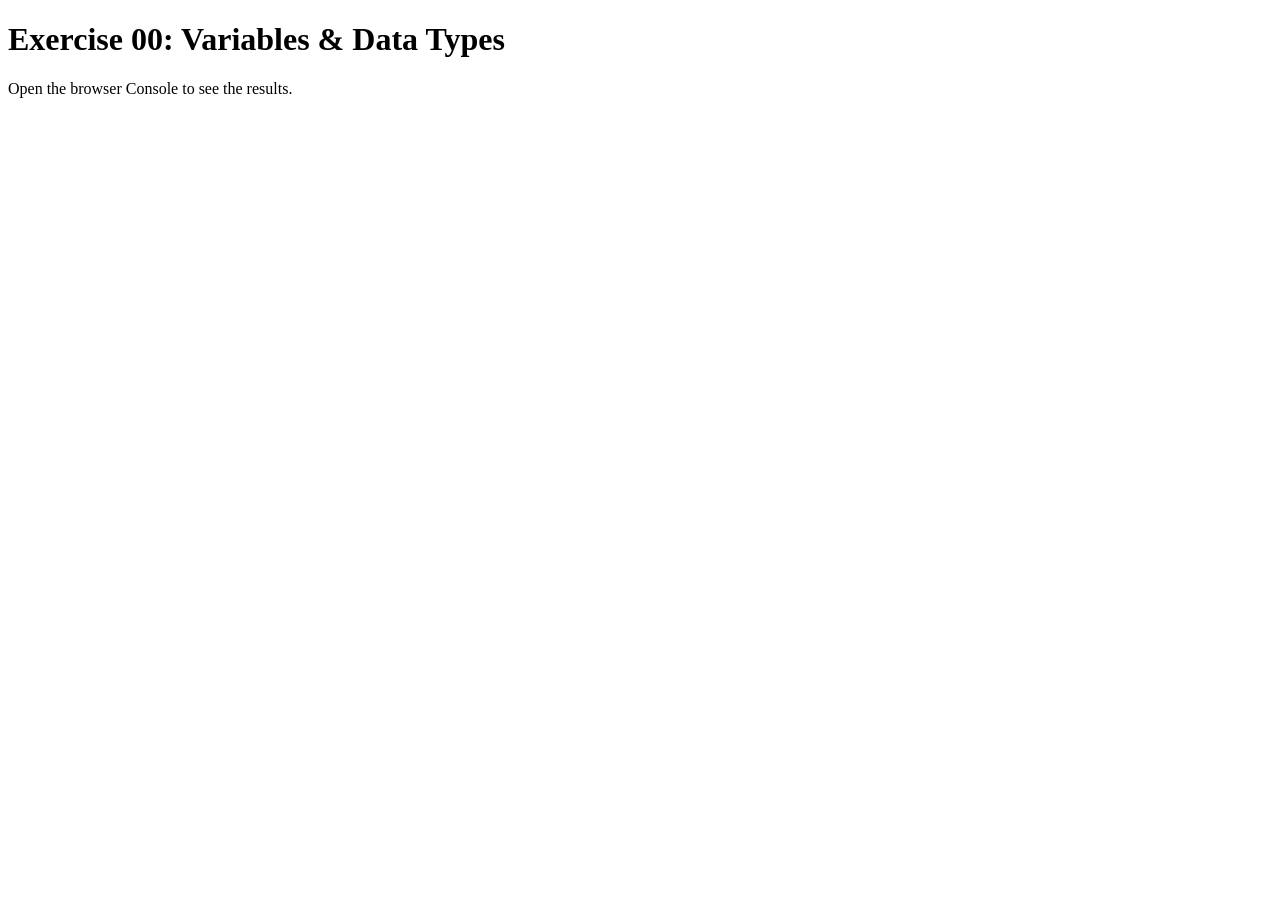
<file: ex00/index.html>
<!DOCTYPE html>
<html lang="en">
<head>
    <meta charset="UTF-8">
    <meta name="viewport" content="width=device-width, initial-scale=1.0">
    <title>Exercise 00 - Variables & Types</title>
    <script src="script.js" defer></script>
</head>
<body>
    <h1>Exercise 00: Variables & Data Types</h1>
    <p>Open the browser Console to see the results.</p>
</body>
</html>
</file>
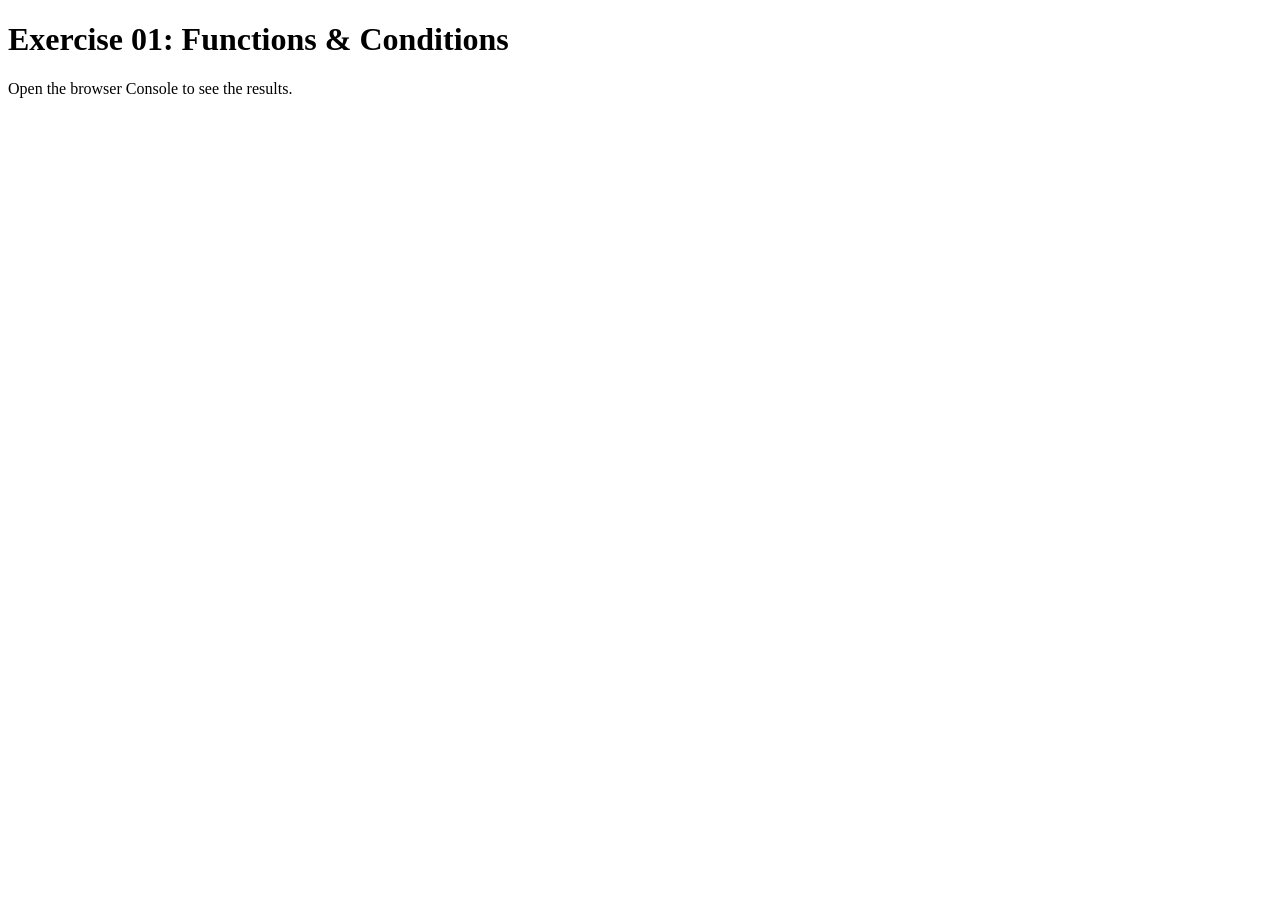
<file: ex01/index.html>
<!DOCTYPE html>
<html lang="en">
<head>
    <meta charset="UTF-8">
    <meta name="viewport" content="width=device-width, initial-scale=1.0">
    <title>Exercise 01 - Functions & Conditions</title>
    <script src="script.js" defer></script>
</head>
<body>
    <h1>Exercise 01: Functions & Conditions</h1>
    <p>Open the browser Console to see the results.</p>
</body>
</html>
</file>
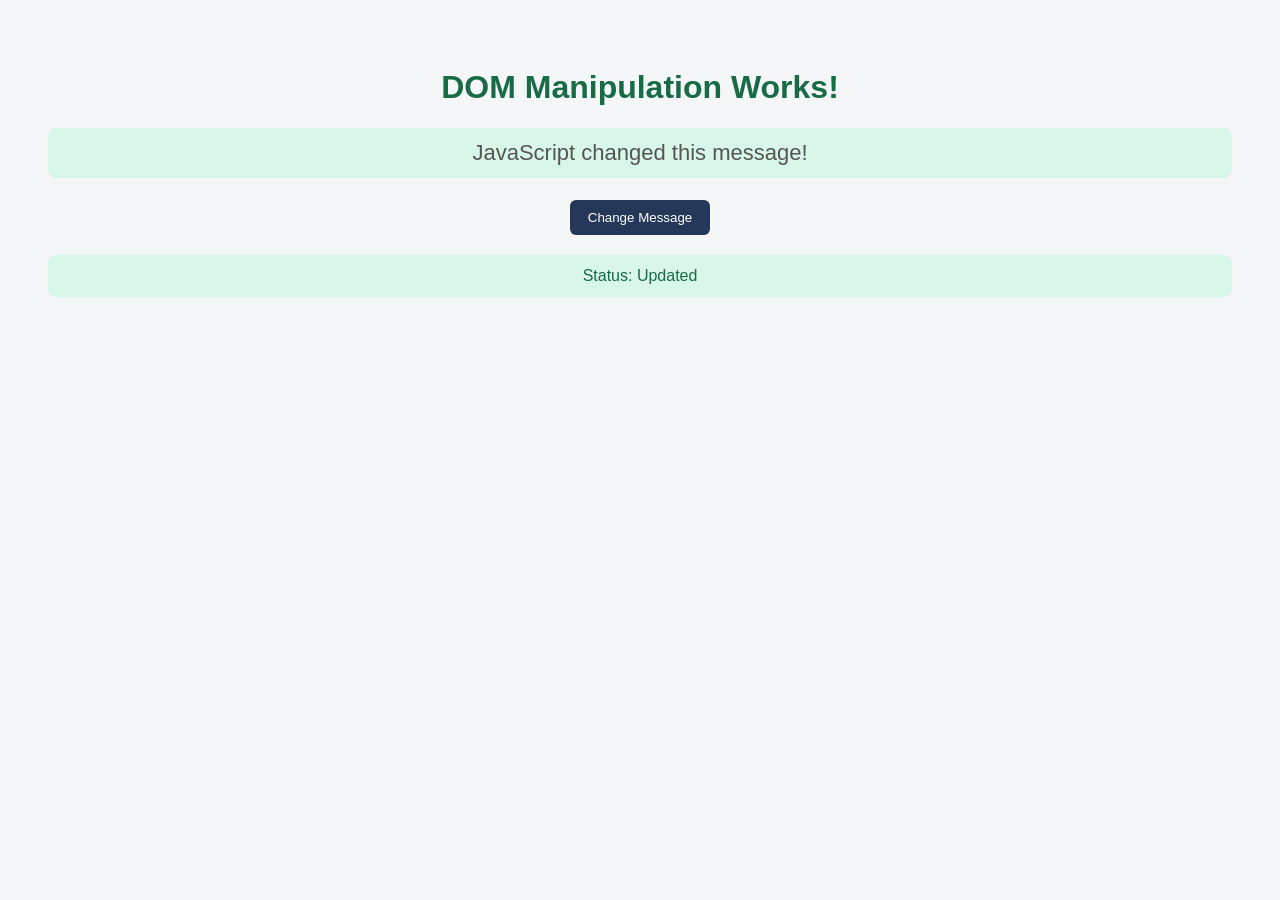
<file: ex02/index.html>
<!DOCTYPE html>
<html lang="en">
<head>
    <meta charset="UTF-8">
    <meta name="viewport" content="width=device-width, initial-scale=1.0">
    <title>Exercise 02 - Live DOM</title>
    <link rel="stylesheet" href="style.css">
    <script src="script.js" defer></script>
</head>
<body>
    <h1 id="page-title">Live DOM Manipulation</h1>

    <p id="message">This is the original message.</p>

    <button id="change-button">Change Message</button>

    <p class="status">Status: Waiting</p>
</body>
</html>
</file>
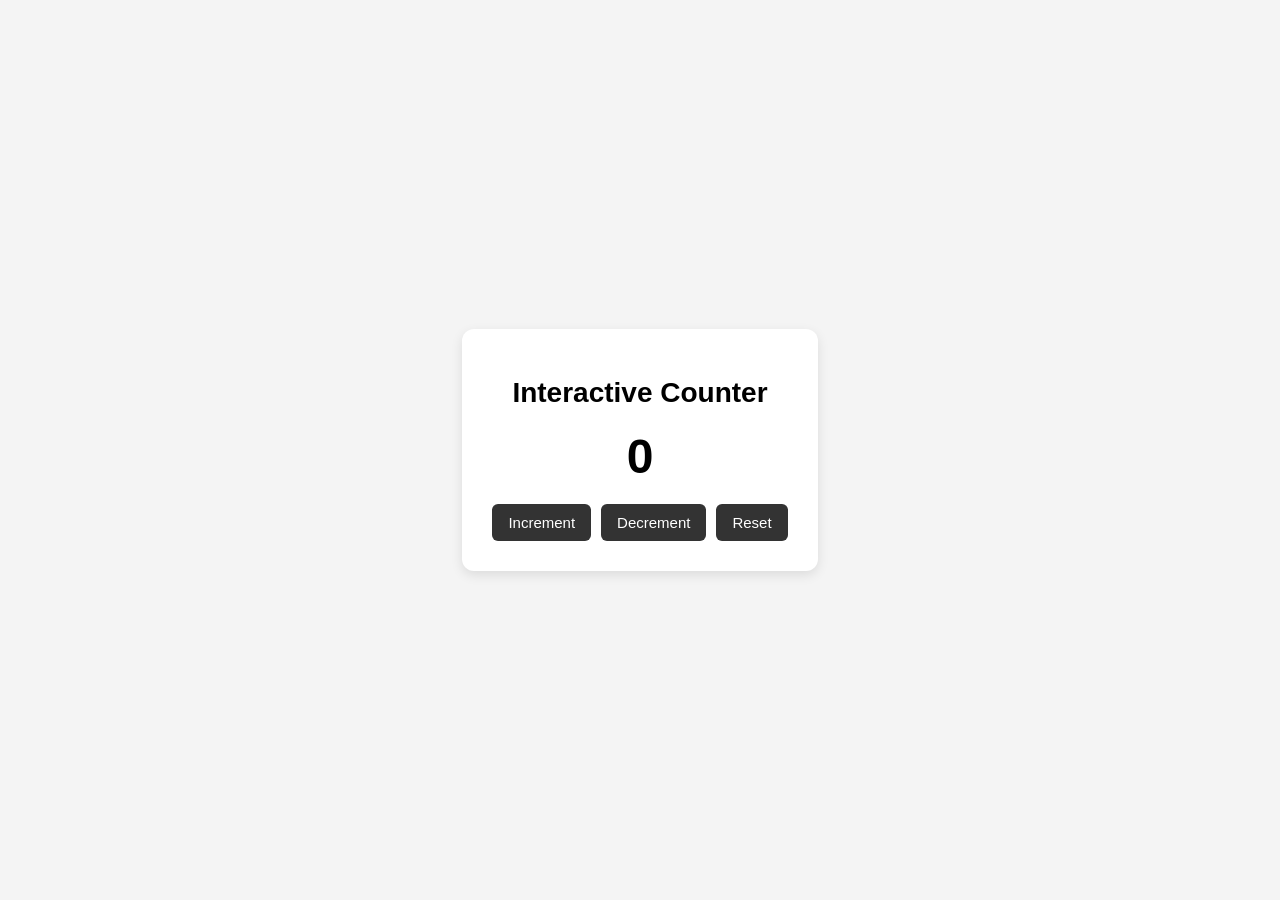
<file: ex03/index.html>
<!DOCTYPE html>
<html lang="en">
<head>
    <meta charset="UTF-8">
    <meta name="viewport" content="width=device-width, initial-scale=1.0">
    <title>Interactive Counter</title>
    <link rel="stylesheet" href="style.css">
    <script src="script.js" defer></script>
</head>
<body>
    <div class="counter-widget">
        <h1>Interactive Counter</h1>

        <p id="count">0</p>

        <div class="buttons">
            <button id="increment" type="button">Increment</button>
            <button id="decrement" type="button">Decrement</button>
            <button id="reset" type="button">Reset</button>
        </div>
    </div>
</body>
</html>
</file>
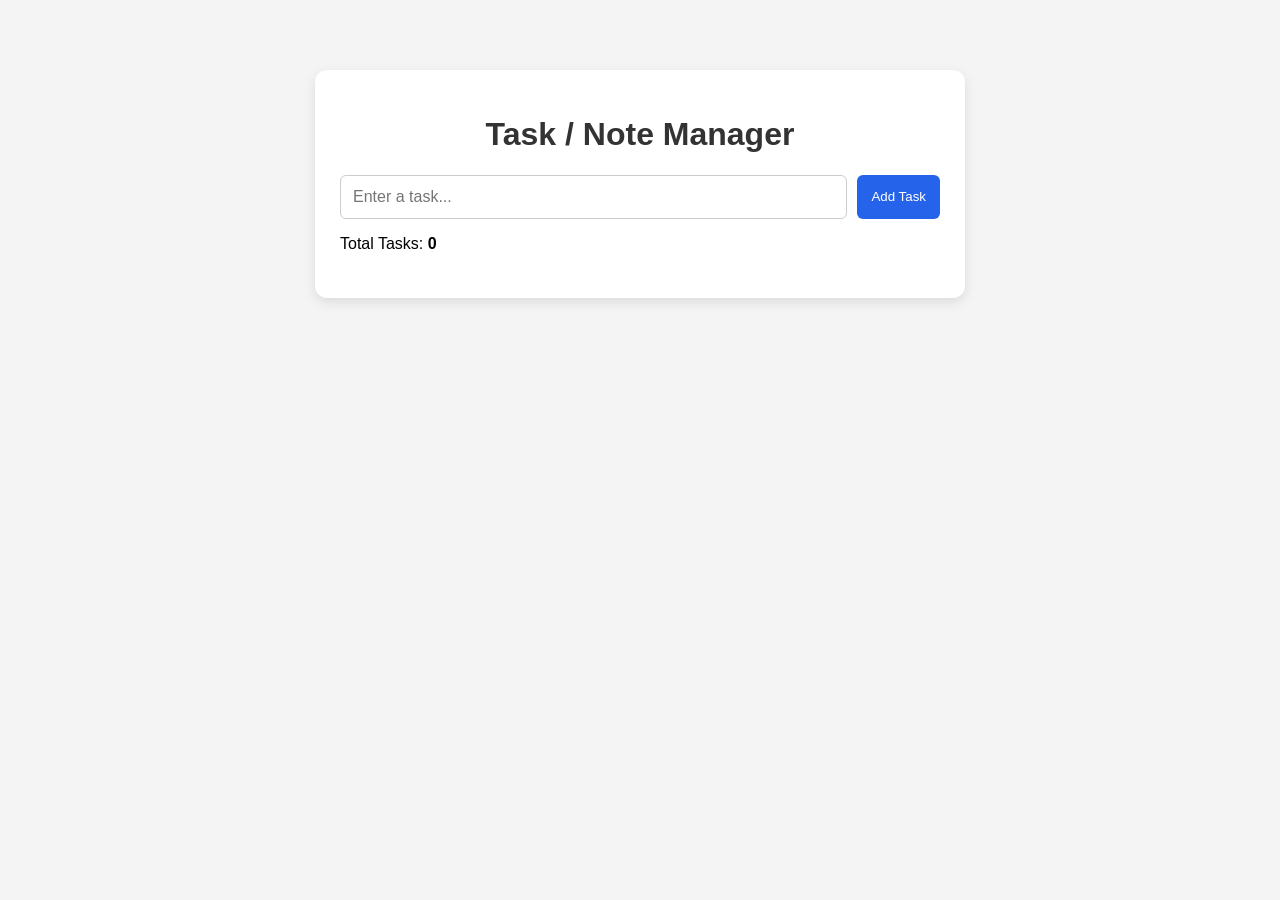
<file: ex04/index.html>
<!DOCTYPE html>
<html lang="en">
<head>
    <meta charset="UTF-8">
    <meta name="viewport" content="width=device-width, initial-scale=1.0">
    <title>Task / Note Manager</title>
    <link rel="stylesheet" href="style.css">
    <script src="script.js" defer></script>
</head>
<body>
    <main class="task-manager">
        <h1>Task / Note Manager</h1>

        <div class="task-input">
            <input
                type="text"
                id="taskInput"
                placeholder="Enter a task..."
                aria-label="Enter a task"
            >
            <button id="addTaskButton" type="button">Add Task</button>
        </div>

        <p>Total Tasks: <span id="taskCounter">0</span></p>

        <ul id="taskList"></ul>
    </main>
</body>
</html>
</file>
<file: ex02/style.css>
body {
    font-family: Arial, sans-serif;
    text-align: center;
    padding: 40px;
    background-color: #f4f6f8;
}

h1 {
    color: #263859;
}

#message {
    color: #555555;
    font-size: 18px;
}

button {
    padding: 10px 18px;
    border: none;
    border-radius: 6px;
    background-color: #263859;
    color: white;
    cursor: pointer;
}

.status {
    margin-top: 20px;
    padding: 12px;
    color: #555555;
}

/* The active class */
.active {
    background-color: #d9f7e8;
    color: #176b45;
    border-radius: 8px;
    padding: 12px;
}
</file>
<file: ex03/style.css>
body {
    font-family: Arial, sans-serif;
    background-color: #f4f4f4;
    margin: 0;
    min-height: 100vh;
    display: flex;
    justify-content: center;
    align-items: center;
}

.counter-widget {
    background-color: white;
    padding: 30px;
    border-radius: 12px;
    text-align: center;
    box-shadow: 0 4px 12px rgba(0, 0, 0, 0.1);
}

h1 {
    font-size: 28px;
    margin-bottom: 20px;
}

#count {
    font-size: 48px;
    font-weight: bold;
    margin: 20px 0;
}

.positive {
    color: green;
}

.negative {
    color: red;
}

.buttons {
    display: flex;
    justify-content: center;
    gap: 10px;
    flex-wrap: wrap;
}

button {
    padding: 10px 16px;
    border: none;
    border-radius: 6px;
    background-color: #333;
    color: white;
    font-size: 15px;
    cursor: pointer;
}

button:hover {
    opacity: 0.8;
}
</file>
<file: ex04/style.css>
body {
    font-family: Arial, sans-serif;
    background-color: #f4f4f4;
    margin: 0;
    padding: 30px 15px;
}

.task-manager {
    max-width: 600px;
    margin: 40px auto;
    padding: 25px;
    background-color: white;
    border-radius: 12px;
    box-shadow: 0 4px 12px rgba(0, 0, 0, 0.1);
}

h1 {
    text-align: center;
    color: #333;
}

.task-input {
    display: flex;
    gap: 10px;
}

#taskInput {
    flex: 1;
    min-width: 0;
    padding: 12px;
    border: 1px solid #ccc;
    border-radius: 6px;
    font-size: 16px;
}

button {
    padding: 10px 14px;
    border: none;
    border-radius: 6px;
    background-color: #2563eb;
    color: white;
    cursor: pointer;
}

button:hover {
    opacity: 0.85;
}

#taskCounter {
    font-weight: bold;
}

#taskList {
    list-style: none;
    padding: 0;
    margin-top: 20px;
}

#taskList li {
    display: flex;
    align-items: center;
    justify-content: space-between;
    gap: 12px;
    padding: 12px;
    margin-bottom: 10px;
    background-color: #f8fafc;
    border-radius: 6px;
    overflow-wrap: anywhere;
}

.task-text {
    flex: 1;
}

.completed .task-text {
    text-decoration: line-through;
    color: #15803d;
}

.delete-button {
    background-color: #dc2626;
    flex-shrink: 0;
}

@media (max-width: 450px) {
    .task-input {
        flex-direction: column;
    }
}
</file>
